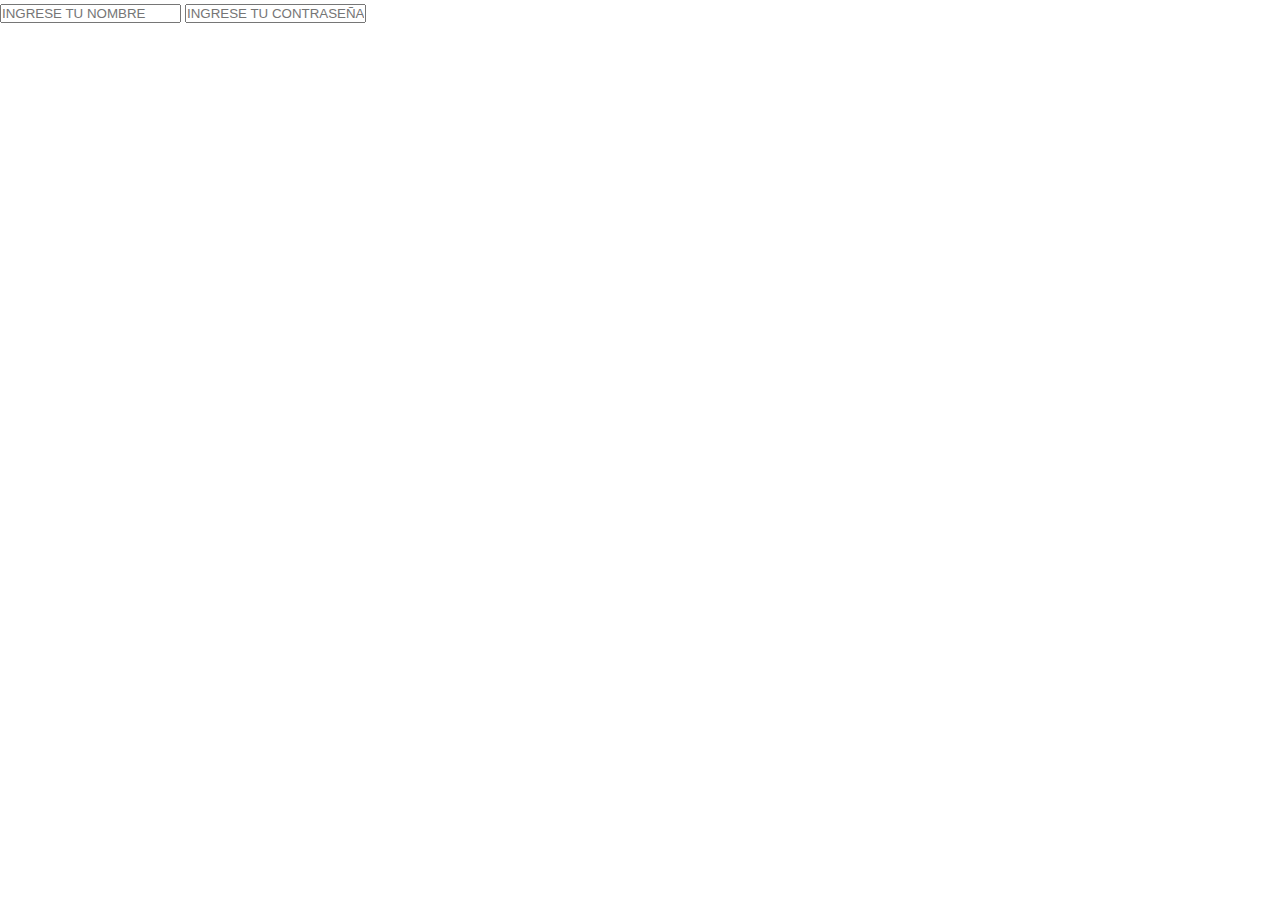
<file: REGISTRATE.html>
<!DOCTYPE html>
<html lang="en">
<head>
    <meta charset="UTF-8">
    <meta name="viewport" content="width=device-width, initial-scale=1.0">
    <title>USUARIO</title>
    <link rel="stylesheet" href="style.css">
</head>
<body>
    <div class="formulario">
        <form action=""></form>
        <input type="text" placeholder="INGRESE TU NOMBRE">
        <input type="password" placeholder="INGRESE TU CONTRASEÑA">
    </div>
</body>
</html>
</file>
<file: style.css>
@import url('https://fonts.googleapis.com/css2?family=Poppins:ital,wght@0,100;0,200;0,300;0,400;0,500;0,600;0,700;0,800;0,900;1,100;1,200;1,300;1,400;1,500;1,600;1,700;1,800;1,900&display=swap');
*{
    margin: 0;
    padding:0;
    box-sizing: border-box;
    text-decoration: none;
    list-style: none;  
}
body{
    font-family: "Poppins", sans-serif;
}

.container{
    max-width: 1200x;
    margin: 0 auto;
}
.header{
    background-image: linear-gradient(
         rgba(241, 241, 9, 0.7),  
         rgba(27, 199, 64, 0.7)),
         url(MANGO_BICHE/PNG.avif);
    background-position:center bottom;
    background-repeat:no-repeat;
    background-size:cover;
    min-height:800px;
    display:flex;
    align-items:center;      
}
.menu{
    position: absolute;
    top:0;
    left: 0;
    right: 0;
    display: flex;
    align-items: center;
    justify-content: space-between;
}
.logo{
    color: rgb(12, 248, 4);
    font-size: 25px;
    font-weight: 800;
}
.menu .navbar ul li {
    position: relative;
    float: left;
}
.menu .navbar ul li a{
    font-size: 20px;
    padding: 20px;
    color: rgb(45, 245, 5);
    display: block;
    font-weight: 600;
}
#menu{
    display: none;
}
.menu .navbar ul li a:hover{
    color: rgb(236, 236, 18);
}
.menu-icono{
    width: 25px;
}
.menu-label{
    cursor: pointer;
    display: none;
}
.header-content{
    text-align: center;
}
.header-content h1{
    font-size: 75px;
    line-height: 80px;
    color: rgb(59, 216, 20);
    text-transform: uppercase;
    margin-bottom: 35px;
}
.header-content p{
    font-size: 16px;
    color: rgb(13, 14, 13);
    padding: 0 250px;
    margin-bottom: 25px;
}
.btn-1{
    display: inline-block;
    padding: 11px 35px;
    background-color: rgb(165, 248, 10);
    color: rgb(36, 151, 51);
    text-transform: uppercase;
}
.btn-1:hover{
    background-color: rgb(24, 24, 23);

}
.MANGO-{
    padding: 100 0;
    background-color:rgb(162, 204, 12);
    position: relative;
}
.MANGO-content{
    text-align: center;
}
.MANGO-content h2{
    font-size: 55px;
    line-height: 70px;
    color: rgb(149, 236, 9);
    text-transform: uppercase;
    padding: 0 250px;
    margin-bottom: 15px;
    
}
.txt-p{
    font-size: 16px;
    color: rgb(35, 241, 7);
    padding: 0 25px;
    margin-bottom: 39px;
}
.MANGO-group{
    display: flex;
    justify-content: space-between;
    margin-bottom: 50px;
}
.MANGO-1 img{
    padding:0px;
}
.MANGO-img{
    width: 200px;
}
.MANGO-img{
    position: absolute;
    top: 0;
    right: 0px;
}
.MANGO-1 h3{
    color: rgb(44, 253, 2);
    font-size: 20px;
    margin-bottom: 15px;
    
}
.services{
    background-image: linear-gradient(
    rgba(20, 20, 20, 0.959),
    rgba(8, 8, 8, 0.7)),
    url(MANGO_BICHE/URL.png);
    background-position: center center;
    background-repeat: no-repeat;
    background-size: cover ;
    background-attachment:fixed ;
    padding: 100px 0;
}
.services-content{
    text-align: center;
}
.services-content h2{
    font-size: 55px;
    line-height:70px ;
    color: rgb(8, 231, 27);
    text-transform:uppercase ;
    margin: 50px;
}
.services-content p{
    font-size:16px ;
    color: rgb(120, 230, 17);
    margin-bottom: 50px;
    padding: 0 100px;
}
.services-group{
    display: flex;
    justify-content: space-between;
    margin-bottom: 50px;
}
.services-1{
    padding: 0 100px;
}
.services-1 img{
    width: 250px;
    margin-bottom: 15px;
}
.services-1 h3{
   color: rgb(78, 209, 18); 
   font-size: 30px;
}
.general{
    display: flex;
}
.general-1{
    width: 50px;
    padding: 100px 250px 100px 100px;
    background-color: chartreuse;
}
.general-2{
    background-image: url(MANGO_BICHE/MANGITO.webp);
    background-position: center center;
    background-repeat: no-repeat;
    background-size: cover;
    width: 50px;
}
.general-3{
    background-image: url(MANGO_BICHE/MANGITO.webp);
    background-position: center center;
    background-repeat: no-repeat;
    background-size: cover;
    width: 50px;
}
h2{
    font-size: 55px;
    line-height: 70px;
    color: rgb(50, 94, 7);
    text-transform: uppercase;
    margin-bottom: 20px;
}
p{
    font-size: 16px;
    color: beige;
    margin: 25px 0 45px o;
}
</file>
